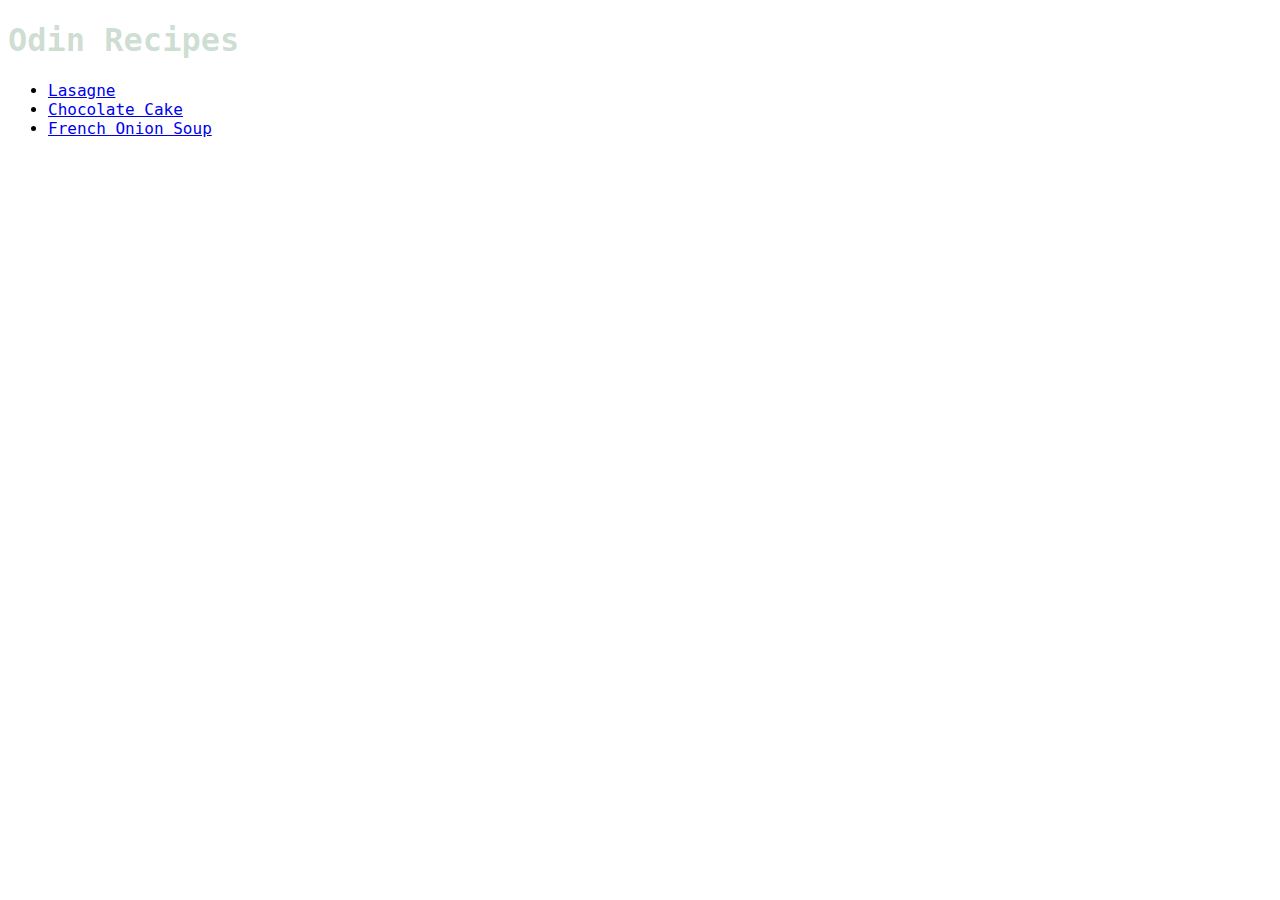
<file: index.html>
<!DOCTYPE html>

<html lang="en">
    <head>
        <meta charset="UTF-8">
        <title>Recipes</title>
        <link rel="stylesheet" href="style.css">
    </head>

    <body>
        <h1>Odin Recipes</h1>

        <ul>
            <li><a href="recipes/lasagne.html">Lasagne</a></li>
            <li><a href="recipes/chocolate_cake.html">Chocolate Cake</a></li>
            <li><a href="recipes/french_onion_soup.html">French Onion Soup</a></li>
        </ul>
        
    </body>
</html>
</file>
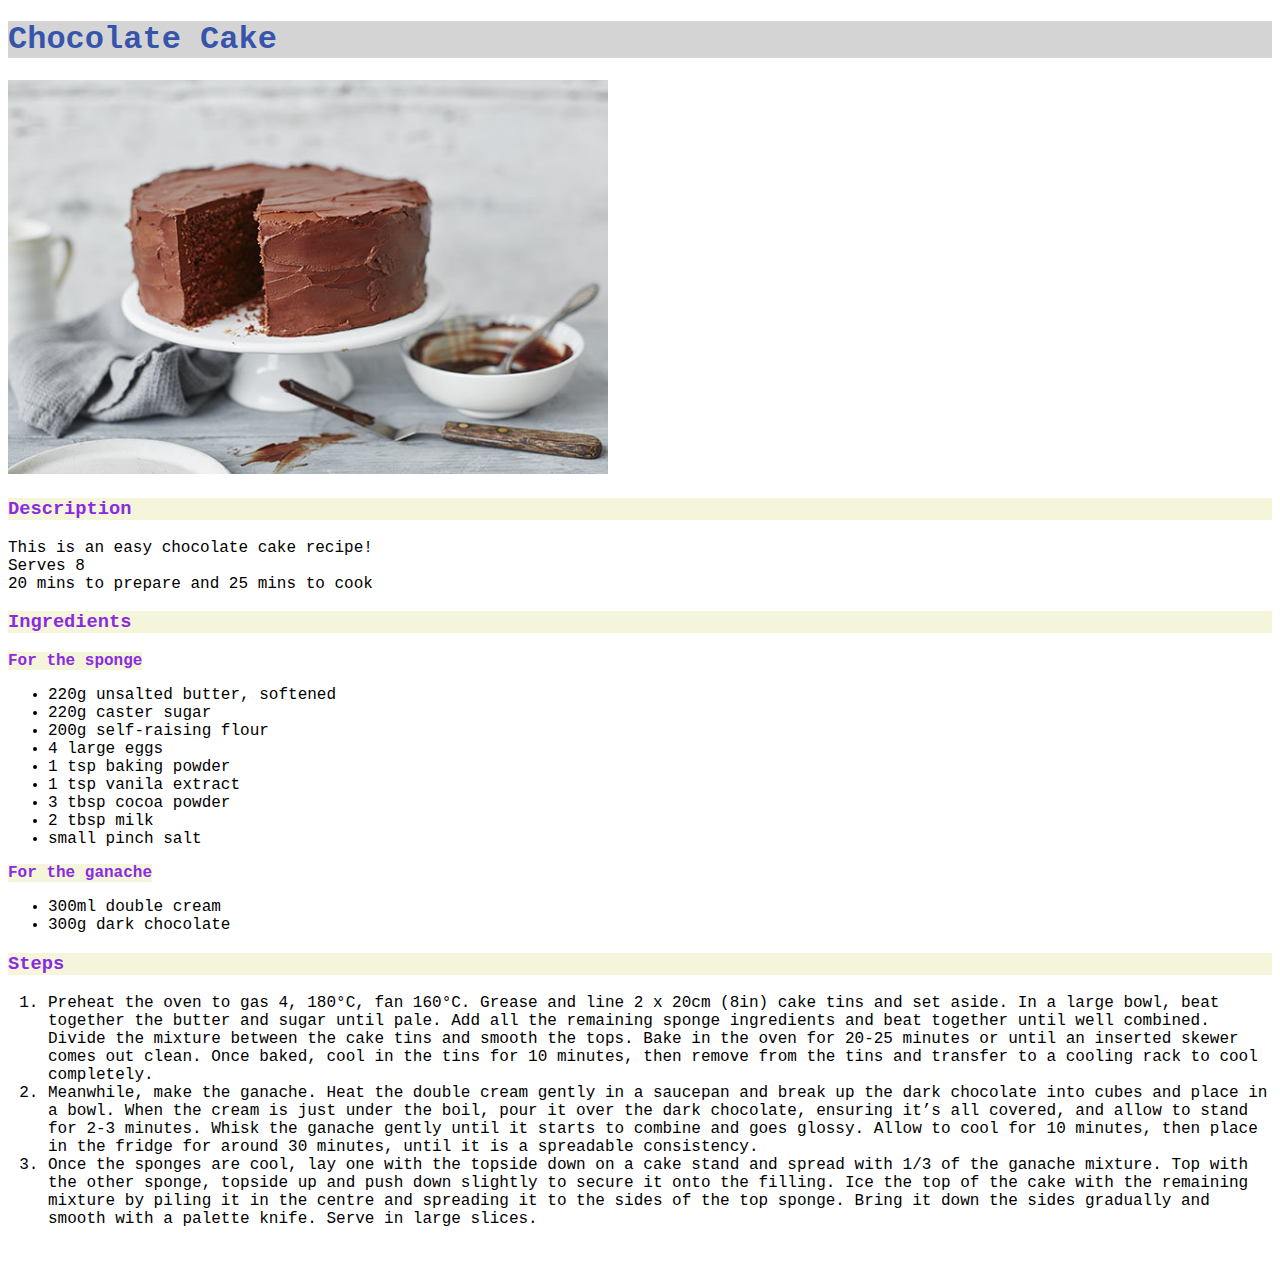
<file: recipes/chocolate_cake.html>
<!DOCTYPE html>

<html lang="en">
    <head>
        <meta charset="UTF-8">
        <title>Chocolate Cake</title>
        <link rel="stylesheet" href="styles.css">
    </head>

    <body>
        <h1>Chocolate Cake</h1>
        <img src="./chocolate_cake.jpg" alt="chocolate cake image" length="400" width="600">
        
        <h3>Description</h3>
        <p>This is an easy chocolate cake recipe! <br>
            Serves 8 <br>
            20 mins to prepare and 25 mins to cook</p>

        <h3>Ingredients</h3>
        <b>For the sponge</b>
        <ul>
            <li>220g unsalted butter, softened</li>
            <li>220g caster sugar</li>
            <li>200g self-raising flour</li>
            <li>4 large eggs</li>
            <li>1 tsp baking powder</li>
            <li>1 tsp vanila extract</li>
            <li>3 tbsp cocoa powder</li>
            <li>2 tbsp milk</li>
            <li>small pinch salt</li>
        </ul>
        <b>For the ganache</b>
        <ul>
            <li>300ml double cream</li>
            <li>300g dark chocolate</li>
        </ul>

        <h3>Steps</h3>
        <ol>
            <li>Preheat the oven to gas 4, 180°C, fan 160°C. 
                Grease and line 2 x 20cm (8in) cake tins and 
                set aside. In a large bowl, beat together the butter 
                and sugar until pale. Add all the remaining sponge 
                ingredients and beat together until well combined. 
                Divide the mixture between the cake tins and 
                smooth the tops. Bake in the oven for 20-25 minutes 
                or until an inserted skewer comes out clean. 
                Once baked, cool in the tins for 10 minutes, 
                then remove from the tins and transfer to a cooling 
                rack to cool completely.</li>
            <li>Meanwhile, make the ganache. Heat the double cream 
                gently in a saucepan and break up the dark chocolate 
                into cubes and place in a bowl. When the cream is 
                just under the boil, pour it over the dark chocolate,
                 ensuring it’s all covered, and allow to stand 
                 for 2-3 minutes. Whisk the ganache gently 
                 until it starts to combine and goes glossy. 
                 Allow to cool for 10 minutes, then place in the 
                 fridge for around 30 minutes, 
                 until it is a spreadable consistency.</li>
            <li>Once the sponges are cool, lay one with the topside 
                down on a cake stand and spread 
                with 1/3 of the ganache mixture. 
                Top with the other sponge, topside up and push down 
                slightly to secure it onto the filling. 
                Ice the top of the cake with the remaining mixture 
                by piling it in the centre and spreading it 
                to the sides of the top sponge. 
                Bring it down the sides gradually and smooth 
                with a palette knife. Serve in large slices.</li>
        </ol>

    </body>
</html>
</file>
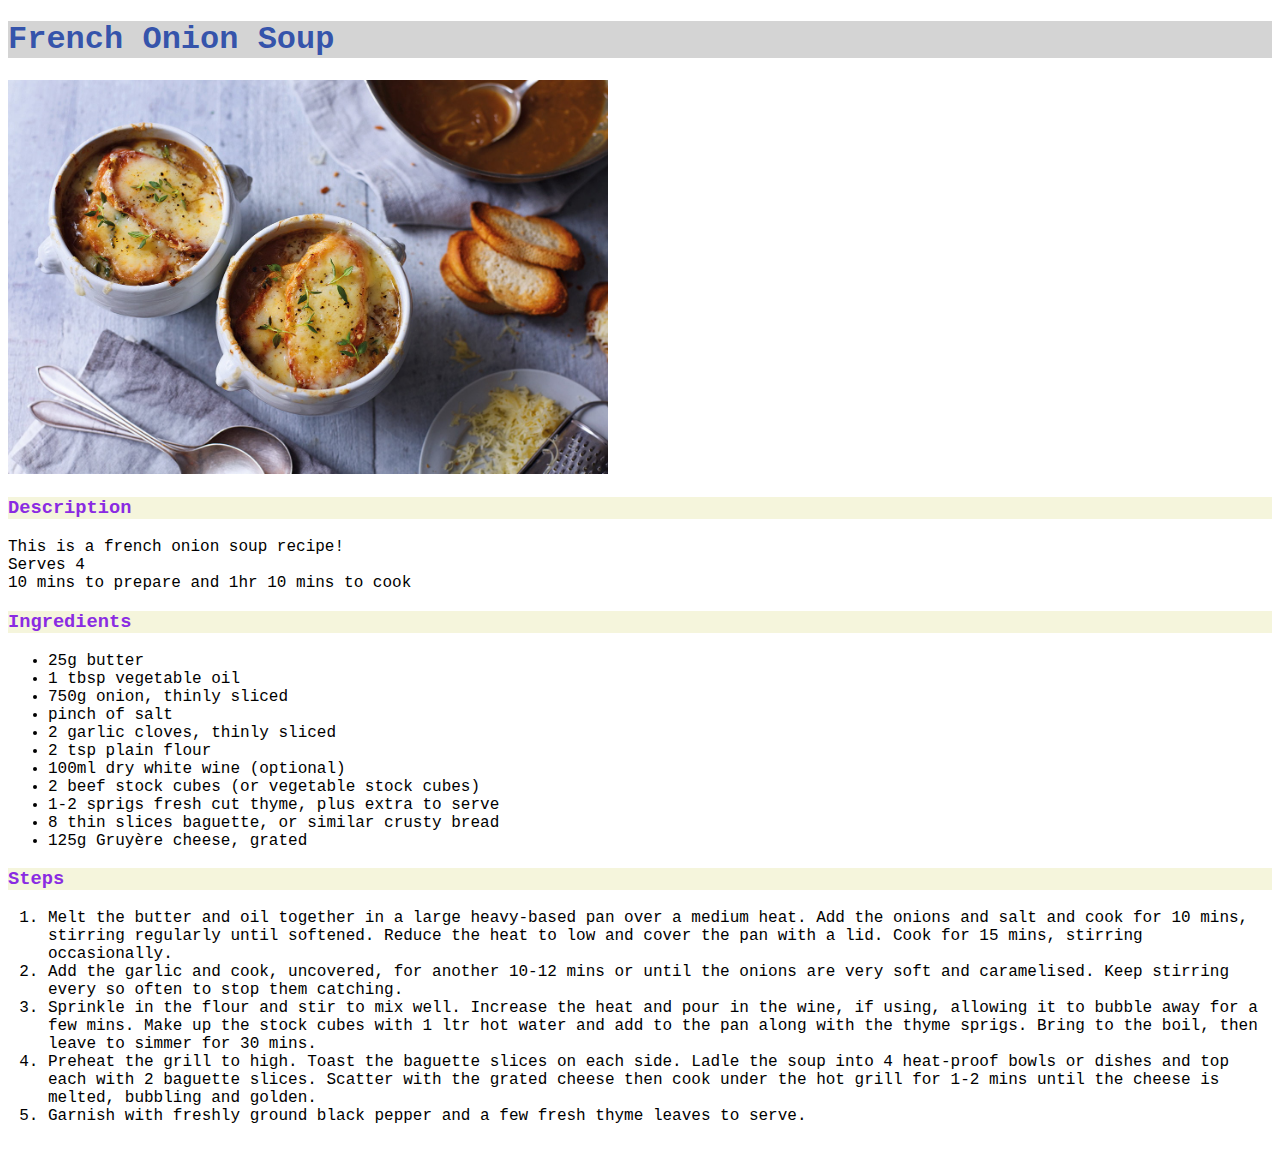
<file: recipes/french_onion_soup.html>
<!DOCTYPE html>

<html lang="en">
    <head>
        <meta charset="UTF-8">
        <title>French Onion Soup</title>
        <link rel="stylesheet" href="styles.css">
    </head>

    <body>
        <h1>French Onion Soup</h1>
        <img src="./french_onion_soup.jpg" alt="french onion soup image" length="400" width="600">
        
        <h3>Description</h3>
        <p>This is a french onion soup recipe! <br>
            Serves 4 <br>
            10 mins to prepare and 1hr 10 mins to cook</p>

        <h3>Ingredients</h3>
        <ul>
            <li>25g butter</li>
            <li>1 tbsp vegetable oil</li>
            <li>750g onion, thinly sliced</li>
            <li>pinch of salt</li>
            <li>2 garlic cloves, thinly sliced</li>
            <li>2 tsp plain flour</li>
            <li>100ml dry white wine (optional)</li>
            <li>2 beef stock cubes (or vegetable stock cubes)</li>
            <li>1-2 sprigs fresh cut thyme, plus extra to serve</li>
            <li>8 thin slices baguette, or similar crusty bread</li>
            <li>125g Gruyère cheese, grated</li>
        </ul>

        <h3>Steps</h3>
        <ol>
            <li>Melt the butter and oil together in a large 
                heavy-based pan over a medium heat. 
                Add the onions and salt and cook for 10 mins, 
                stirring regularly until softened. 
                Reduce the heat to low and cover the pan with a lid. 
                Cook for 15 mins, stirring occasionally.</li>
            <li>Add the garlic and cook, uncovered, 
                for another 10-12 mins or until the onions 
                are very soft and caramelised. 
                Keep stirring every so often to stop them catching.</li>
            <li>Sprinkle in the flour and stir to mix well. 
                Increase the heat and pour in the wine, if using, 
                allowing it to bubble away for a few mins. 
                Make up the stock cubes with 1 ltr hot water and 
                add to the pan along with the thyme sprigs. 
                Bring to the boil, then leave to simmer for 30 mins.</li>
            <li>Preheat the grill to high. Toast the baguette slices 
                on each side. Ladle the soup into 4 heat-proof bowls 
                or dishes and top each with 2 baguette slices. 
                Scatter with the grated cheese then cook under 
                the hot grill for 1-2 mins until the cheese is melted, 
                bubbling and golden.</li>
            <li>Garnish with freshly ground black pepper 
                and a few fresh thyme leaves to serve.</li>
        </ol>

    </body>
</html>
</file>
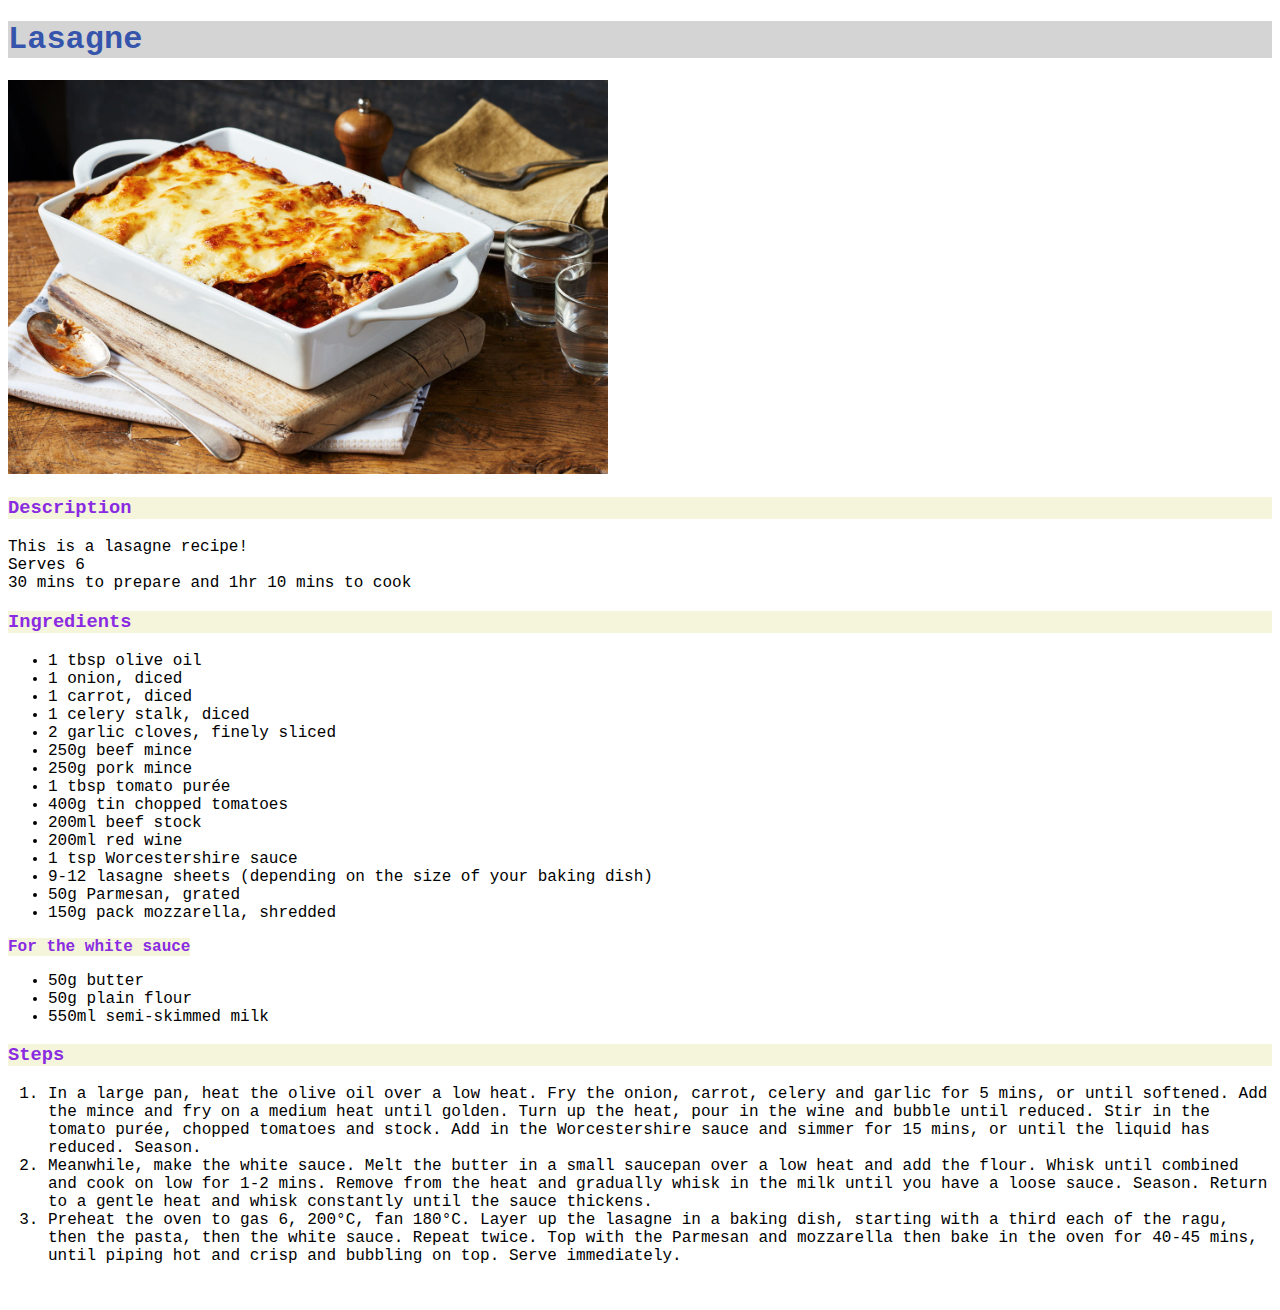
<file: recipes/lasagne.html>
<!DOCTYPE html>

<html lang="en">
    <head>
        <meta charset="UTF-8">
        <title>Lasagne</title>
        <link rel="stylesheet" href="styles.css">
    </head>

    <body>
        <h1>Lasagne</h1>
        <img src="./lasagne.jpg" alt="Lasagne image" length="400" width="600">
        
        <h3>Description</h3>
        <p>This is a lasagne recipe! <br>
            Serves 6 <br>
            30 mins to prepare and 1hr 10 mins to cook</p>

        <h3>Ingredients</h3>
        <ul>
            <li>1 tbsp olive oil</li>
            <li>1 onion, diced</li>
            <li>1 carrot, diced</li>
            <li>1 celery stalk, diced</li>
            <li>2 garlic cloves, finely sliced</li>
            <li>250g beef mince</li>
            <li>250g pork mince</li>
            <li>1 tbsp tomato purée</li>
            <li>400g tin chopped tomatoes</li>
            <li>200ml beef stock</li>
            <li>200ml red wine</li>
            <li>1 tsp Worcestershire sauce</li>
            <li>9-12 lasagne sheets (depending on the size of your baking dish)</li>
            <li>50g Parmesan, grated</li>
            <li>150g pack mozzarella, shredded</li>
        </ul>
        <b>For the white sauce</b>
        <ul>
            <li>50g butter</li>
            <li>50g plain flour</li>
            <li>550ml semi-skimmed milk</li>
        </ul>

        <h3>Steps</h3>
        <ol>
            <li>In a large pan, heat the olive oil over a low heat. 
                Fry the onion, carrot, celery and garlic for 5 mins, 
                or until softened. Add the mince and fry on a medium 
                heat until golden. Turn up the heat, pour in the wine
                 and bubble until reduced. Stir in the tomato purée, 
                 chopped tomatoes and stock. Add in the Worcestershire
                  sauce and simmer for 15 mins, or until the liquid has
                   reduced. Season.</li>
            <li>Meanwhile, make the white sauce. Melt the butter 
                in a small saucepan over a low heat and add the flour.
                 Whisk until combined and cook on low for 1-2 mins. 
                 Remove from the heat and gradually whisk in the milk
                  until you have a loose sauce. Season. 
                  Return to a gentle heat and whisk constantly 
                  until the sauce thickens.</li>
            <li>Preheat the oven to gas 6, 200°C, fan 180°C. 
                Layer up the lasagne in a baking dish, starting with
                 a third each of the ragu, then the pasta, 
                 then the white sauce. Repeat twice. 
                 Top with the Parmesan and mozzarella then bake 
                 in the oven for 40-45 mins, until piping hot and 
                 crisp and bubbling on top. Serve immediately.</li>
        </ol>

    </body>
</html>
</file>
<file: style.css>
* {
    font-family: Monaco, monospace;
}

h1 {
    color: rgba(0, 83, 25, 0.205);
}
</file>
<file: recipes/styles.css>
* {
    font-family: Monaco, monospace;
}

h1 {
    color: rgba(0, 42, 158, 0.76);
    background-color: rgb(212, 212, 212);
}

h3,
b {
    color: blueviolet;
    background-color: beige;
}
</file>
